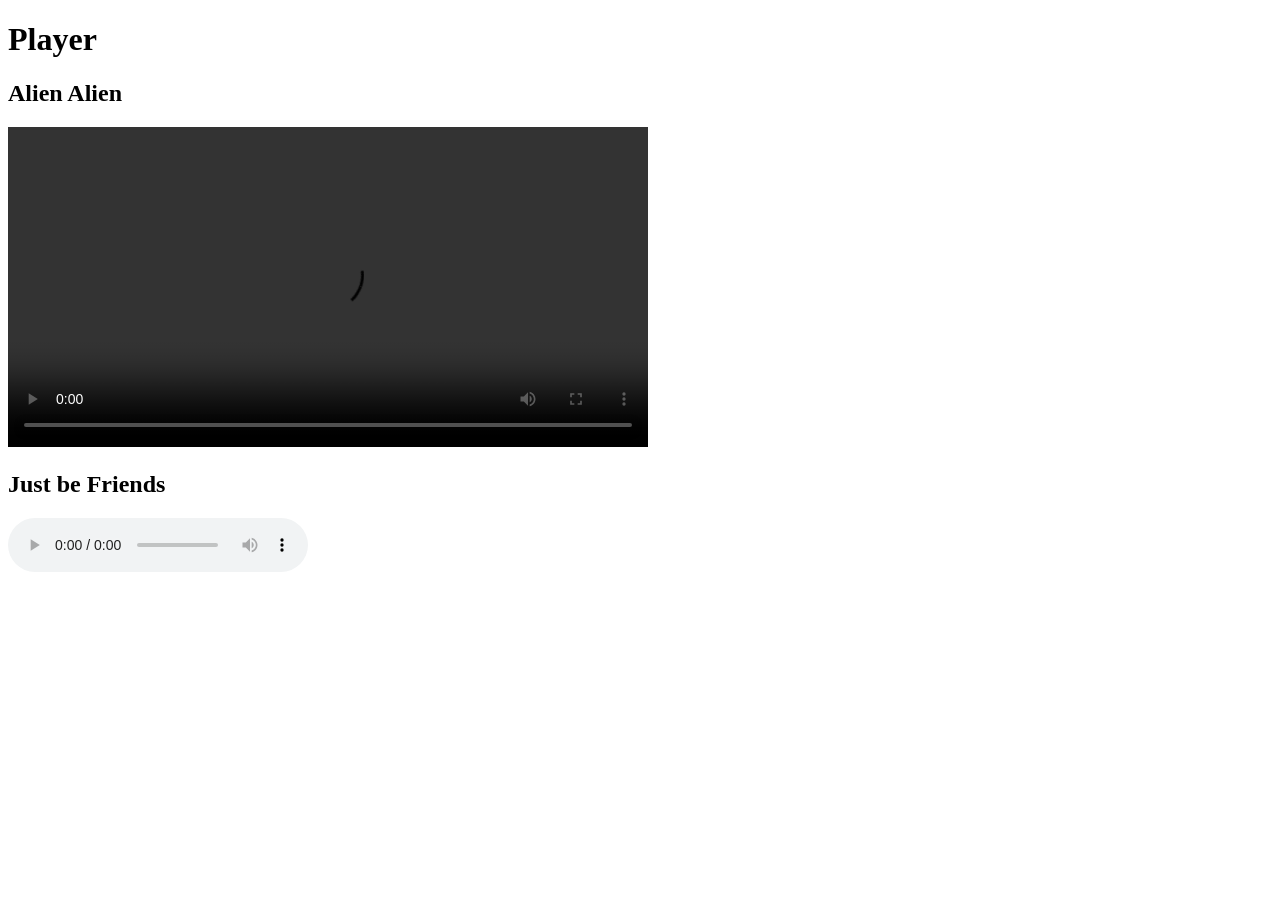
<file: Lesson_10/index.html>
<!DOCTYPE html>
<html lang="en">
<head>
    <meta charset="UTF-8" />
    <meta name="viewport" content="width=device-width, initial-scale=1.0" />
    <title>HTML Audio and Video Lab</title>
</head>
<body>
    <h1>Player</h1>
    <section>
        <h2>Alien Alien</h2>
        <video controls width="640">
            <source
                src="https://ia801600.us.archive.org/30/items/BiliBili-BV1SoZ2YYETQ_p1-QTEYY1Z1S1VB/BV1SoZ2YYETQ_p1.mp4"
                type="video/mp4" />
        </video>
    </section>
    <section>
        <h2>Just be Friends</h2>
        <audio controls loop
            src="https://lambda.vgmtreasurechest.com/soundtracks/hatsune-miku-project-diva-mega39-s-10th-anniversary-collection/tngudjmg/2-10.%20Just%20Be%20Friends.mp3">
        </audio>
    </section>
</body>
</html>
</file>
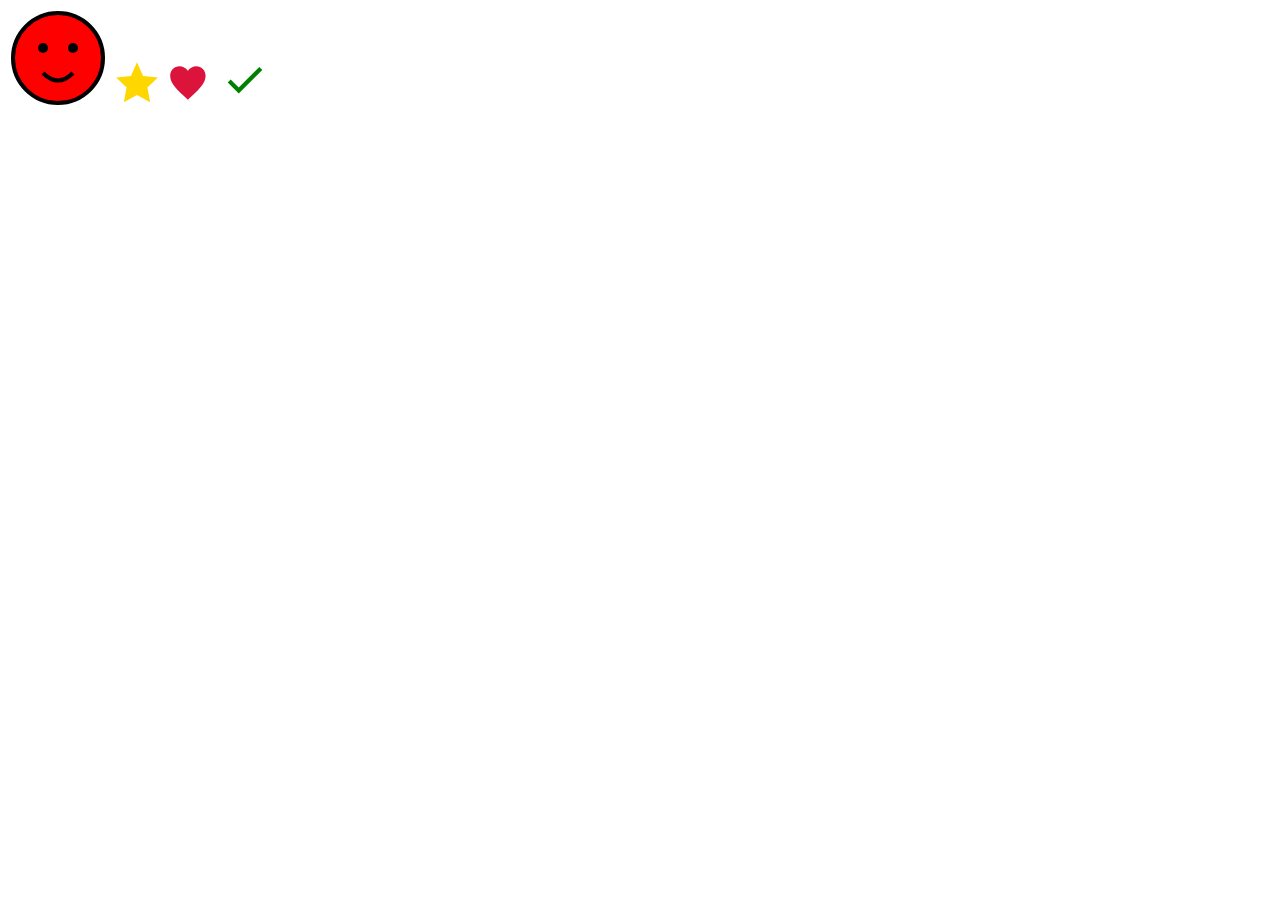
<file: Lesson_11/index.html>
<!--How to work with SVGs. Techniques for optimizing images.-->
<!DOCTYPE html>
<html lang="en">
<head>
    <meta charset="UTF-8">
    <meta name="viewport" content="width=device-width, initial-scale=1.0">
    <title>Lesson 11: Working with SVGs and Image Optimization</title>
</head>
<body>
<!--There are three tools to consider when using media, such as images, on your web pages: 
the size, the format, and the compression.

The size
When you are building a website, you'll often style images to display in a specific size. 
For example, you might have an image display at a 640x480 resolution. 
640 represents the width while 480 represents the height in pixels. 
When preparing your image you want to scale it to a 640x480 size to match that styling. 
If you serve an image that is 1920x1080 but you are styling it to be much smaller, 
you're requiring your users to download unnecessary data. 
A smaller resolution results in a smaller file size.

The format
Two of the most common file formats are PNG and JPG, 
but these are no longer the most ideal formats for serving images. 
Unless you need support for older browsers, you should consider using a more optimized format, 
like WEBP or AVIF.

The compression
Finally, you can run compression algorithms on your images. 
A compression algorithm is used to reduce the size for files or data. 
There are options like pngcrush to compress your images locally, or you can use online compression tools. 
However, it's worth noting that specific file formats, such as JPG, are not lossless. 

Lossless means that the original data can be perfectly reconstructed from the compressed data. 
If you try to compress a JPG image, it will result in a degraded quality. 
You should keep all these things in mind when selecting images for your web pages.
-->

<!--Types of Image Licenses-->

<!--Images are considered intellectual property, 
this means that they are protected by copyright regulations, most often belonging to the creator. 
By default, images are released as all rights reserved. 
The creator, or publisher sometimes, holds all copyright for the image.
This means that you cannot use them in your web page unless you do one of three things: 
obtain written permission from the copyright holder, 
purchase a license from the copyright holder, 
or incorporate the image in a way that falls under fair use.
That third point is a bit tricky. 
Fair use requires that your use of the image is both limited and transformative. 
Some examples of fair use would be to comment on or review the art or create a parody of the image.

Some images might be released under a permissive license, 
like a Creative Commons license, or the BSD license.
These images are available for use in your website, 
but you'll need to read the license to understand the rules you need to follow when using these images.
For example, you might be required to make your website open source, 
or you may not be permitted to modify the image in any way.

Finally, some images may be released to the public domain. 
An image under the public domain has no copyright attached to it 
and is free to be used without any restrictions. 
Images licensed specifically under the Creative Commons 0 license are considered public domain.

Most search engines will allow you to filter image results by a license. 
There are also sites like Pixabay and Unsplash, which offer free-to-use images.
-->

<!--Using SVGs-->

<!--Common image formats like PNG and JPG are classified as raster formats. 
This essentially means that they are pixel-based, with the data tracking the color value in each pixel.
A large downside of raster based images is that they do not upscale well. 
If you've ever tried to make a PNG larger, you may have seen that it becomes pixelated, or blurry.

An SVG is a different kind of image. 
SVG stands for a scalable vector graphic. 
A vector graphic tracks data based on paths and equations to plot points, lines, and curves. 
What this really means is that a vector graphic, like an SVG, can be scaled to any size without 
impacting the quality.

SVGs specifically have the added benefit of storing data in XML. 
This means you can use them directly in your code as raw HTML with the svg element. 
It also means you can programmatically change the color of the image.
So when would you want to use an SVG? 
A great use case is for icons. If you want to create custom bullet points, 
or add icons to your links to represent social media platforms, using SVGs is the best approach.
SVGs are also great for webpage logos, because they scale perfectly. 
They allow you to adapt your layout to any responsive design you need.
-->
<svg width="100" height="100" viewBox="0 0 100 100" xmlns="http://www.w3.org/2000/svg">
  <!--The svg element is the container for the whole drawing. 
  It sets up the space where all the shapes appear. 
  Everything you want to draw with SVG, such as circles, lines, or paths, goes inside the svg element.-->
  <circle cx="50" cy="50" r="45" stroke="black" stroke-width="4" fill="red" />
  <!--The circle element draws a circle shape.-->
  <circle cx="35" cy="40" r="5" fill="black" /><!--This circle represents the left eye.-->
  <circle cx="65" cy="40" r="5" fill="black" /><!--This circle represents the right eye.-->
  <path d="M35 65 Q50 80 65 65" stroke="black" stroke-width="4" fill="transparent" />
  <!--The path element is used to draw the smile. It creates a curved line for the mouth.-->
  <!--Each SVG element has attributes that control its appearance and position within the drawing area.-->
</svg>
<!--Here are some more examples of SVG icons:-->
  <!-- Star Icon -->
<svg width="50" height="50" viewBox="0 0 24 24" fill="gold" xmlns="http://www.w3.org/2000/svg">
  <path d="M12 2L14.9 8.6L22 9.3L17 14.1L18.3 21.2L12 17.8L5.7 21.2L7 14.1L2 9.3L9.1 8.6L12 2Z"/>
</svg>

<!-- Heart Icon -->
<svg width="50" height="50" viewBox="0 0 24 24" fill="crimson" xmlns="http://www.w3.org/2000/svg">
  <path d="M12 21.35L10.55 20.03C5.4 15.36 2 12.28 2 8.5C2 6 4 4 6.5 4C8 4 9.5 4.8 10.5 6.09C11.5 4.8 13 4 14.5 4C17 4 19 6 19 8.5C19 12.28 15.6 15.36 10.45 20.04L12 21.35Z"/>
</svg>

<!-- Checkmark Icon -->
<svg width="50" height="50" viewBox="0 0 24 24" fill="green" xmlns="http://www.w3.org/2000/svg">
  <path d="M20.29 5.71L9 17L3.71 11.71L5.12 10.29L9 14.17L18.88 4.29L20.29 5.71Z"/>
</svg>
<!--To change the color for any of the examples, update the value for the fill attribute to any named color 
like red, green, blue, yellow, etc.-->

<!--One of the most popular icon libraries - Font Awesome-->
</body>
</html>
</file>
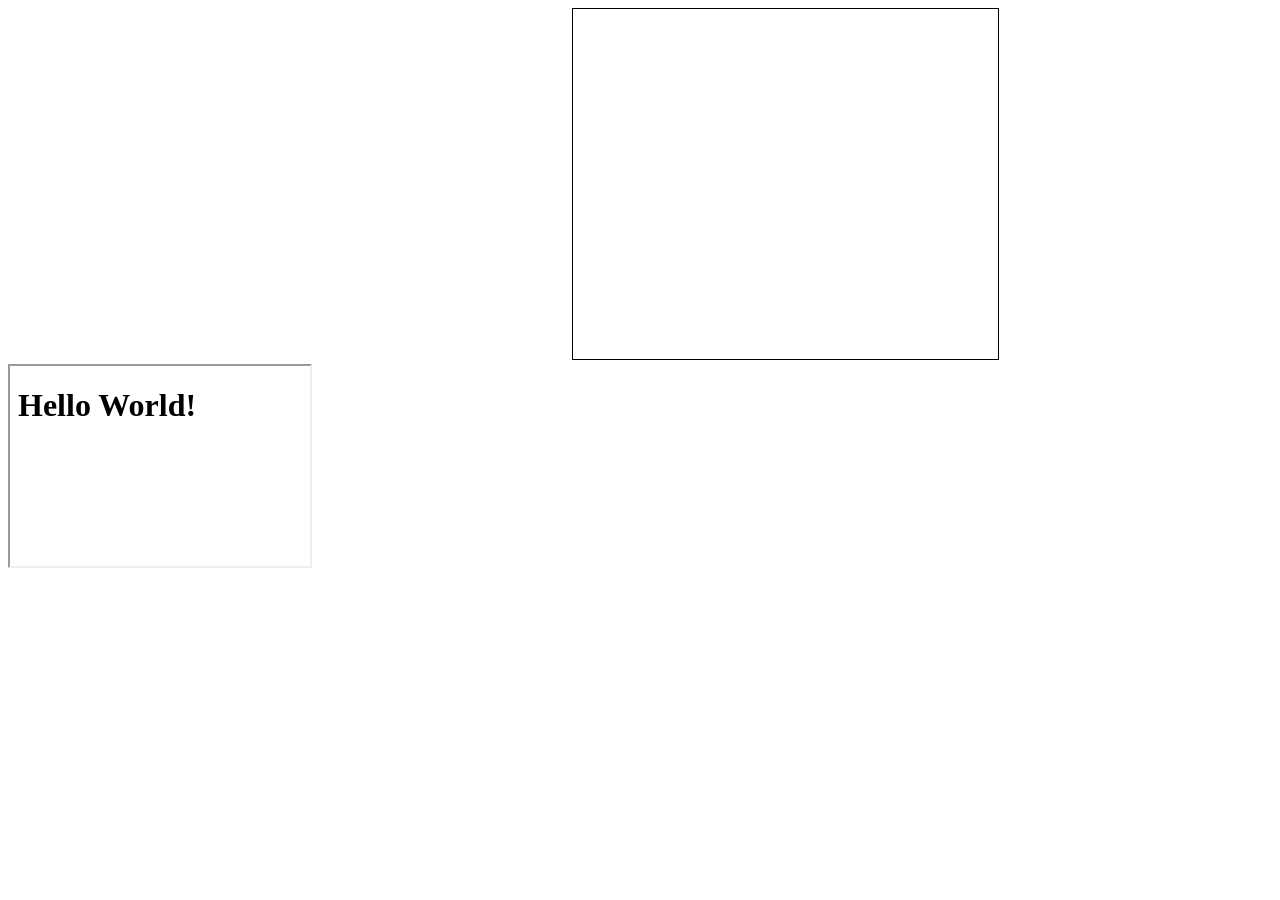
<file: Lesson_12/index.html>
<!DOCTYPE html>
<html lang="en">
<head>
    <meta charset="UTF-8">
    <meta name="viewport" content="width=device-width, initial-scale=1.0">
    <title>Lesson 12</title>
</head>
<body>
    <!--A replaced element is an element whose content is determined by an external resource rather 
    than by CSS itself. CSS, or cascading stylesheets, is used to add styles to a web page. 
    Common examples of replaced elements include the image, iframe, and video elements.
    With replaced elements, you can control the position, or layout of an element. 
    But your CSS cannot directly modify the content of that element. -->

    <!--A more robust example might be the iframe element, which embeds an external site on your web page.-->
    <iframe 
        width="560" 
        height="315" 
        src="https://www.youtube.com/embed/NocXEwsJGOQ?si=l30l4fY1N2mTW_j5" 
        title="Anamanaguchi - Miku ft. Hatsune Miku (Lyric Video)" 
        frameborder="0" 
        allow="accelerometer; autoplay; clipboard-write; encrypted-media; gyroscope; picture-in-picture; web-share" 
        referrerpolicy="strict-origin-when-cross-origin" 
        allowfullscreen
    ></iframe>
    <!--clipboard-write lets the iframe write data to the user’s clipboard.
    accelerometer lets the iframe use motion sensors so it can detect things like device tilting and rotation
    encrypted-media, gyroscope, web-share
    These three will allow the use of encrypted media extensions to protect the video, 
    let the iframe pop out into picture-in-picture mode when needed, 
    and allow sharing the iframe content through the device's native share dialogs.
    -->

    <!--referrerpolicy. It is the rule that determines how much detail you share when your page 
    connects to another page.strict-origin-when-cross-origin. This shares the full address on the same site, 
    only the site name on other sites, and nothing on insecure sites.
    allowfullscreen. As it implies, it allows the video to be viewed in full screen mode.-->

    <!--This element stands for inline frame. It's an inline element used to embed other HTML 
    content directly within the HTML page. That HTML content could be a video, map, another HTML element, 
    or even other web pages.
    The src attribute specifies the URL of the page you want to embed
    The width attribute specifies the width of the iframe. 
    The height attribute specifies the height of the iframe.
    The allowfullscreen attribute allows the user to display the iframe in full screen mode.
    It's also a good practice to specify a title attribute for the iframe, as it's important for accessibility.
    
    Note that the video can come from anywhere. 
    It doesn't have to come from video services like YouTube and Vimeo.
    -->

    <!--Other common examples of using the iframe element would be to embed maps onto the page. -->
    <iframe 
        width="425" 
        height="350" 
        src="https://www.openstreetmap.org/export/embed.html?bbox=139.68991756439212%2C35.65021742602287%2C139.71000194549563%2C35.68717381744844&amp;layer=mapnik" 
        style="border: 1px solid black"
    ></iframe>
    <br/>
    <!--The element itself is replaced with the external object: the site. 
    Your CSS can change the positioning of the embedded site, but you cannot modify the site's contents.-->
    

    <!--To dive a bit further, if the embedded site has an h1 element, your CSS would not be able to style that h1 element. 
    You cannot change the size, font color, and so on.-->
   
    <!--There are some other replaced elements, such as video, and embed. 
    And some elements behave as replaced elements under specific circumstances.
    Here's an example of an input element with the type attribute set to image

    <input type="image" alt="Descriptive text goes here" src="example-img-url">

    This type of input is considered to be a replaced element, 
    but other input types like text, or email are not replaced elements.
    -->

    <!--If you want to embed direct HTML within the iframe element 
    you have to use the srcdoc attribute instead of src-->
    <iframe 
        width="300" 
        height="200" 
        srcdoc="<!DOCTYPE html><html><body><h1>Hello World!</h1></body></html>"
    ></iframe>
</body>    
</html>
</file>
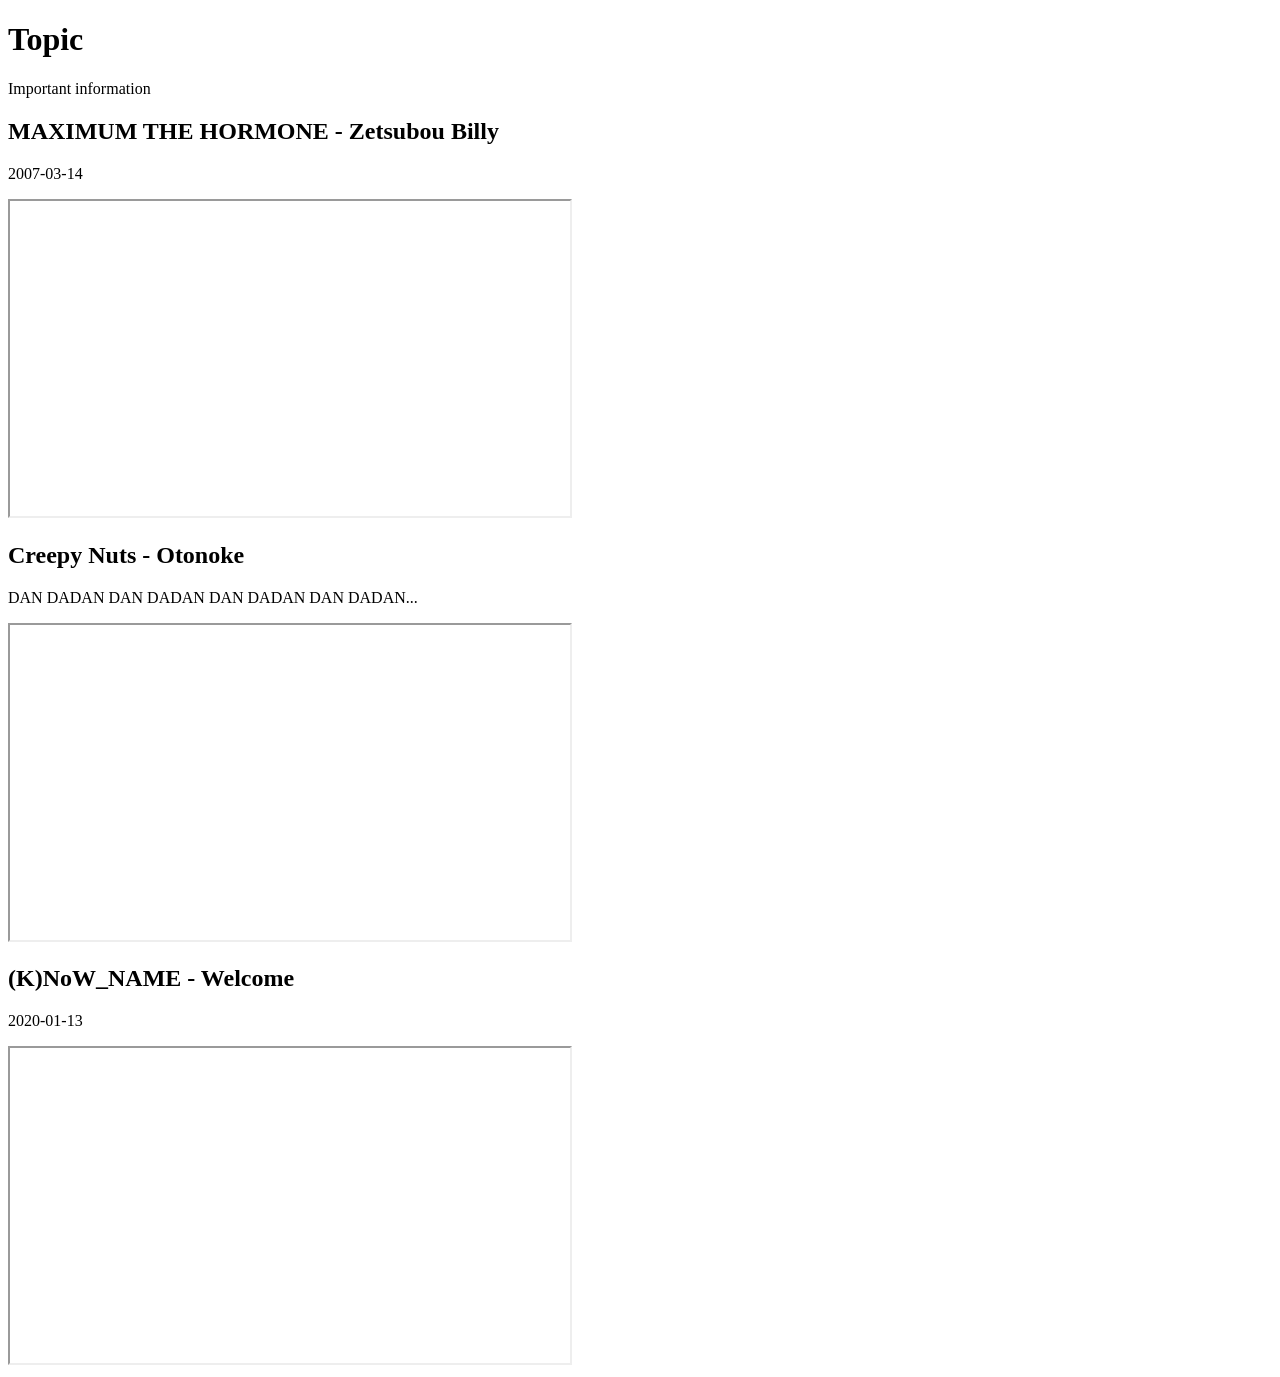
<file: Lesson_13/index.html>
<!DOCTYPE html>
<html lang="en">
<head>
    <meta charset="utf-8">
    <title>Video Compilation Page</title>
</head>
<body>
    <main>
        <h1>Topic</h1>
        <p>Important information</p>
        <section>
            <h2>MAXIMUM THE HORMONE - Zetsubou Billy</h2>
            <p>2007-03-14</p>
            <iframe 
            src="https://www.youtube.com/embed/60XZkQJxsp8?si=WKdekcWSJwwRYCtF" 
            title="Zetsubou Billy"        
            width="560" 
            height="315" 
            ></iframe>
        </section>
        <section>
            <h2>Creepy Nuts - Otonoke</h2>
            <p>DAN DADAN DAN DADAN DAN DADAN DAN DADAN...</p>
            <iframe 
            src="https://www.youtube.com/embed/tRwHpyOq4P4?si=T-MDCNxaBFKP4cn_" 
            title="Otonoke"        
            width="560" 
            height="315" 
            ></iframe>
        </section>
        <section>
            <h2>(K)NoW_NAME - Welcome</h2>
            <p>2020-01-13</p>
            <iframe 
            src="https://www.youtube.com/embed/BK0tDxrzUOc?si=KErLfpbZuSmZctXC" 
            title="Welcome"        
            width="560" 
            height="315" 
            ></iframe>
        </section>
    </main>
</body>
</html>
</file>
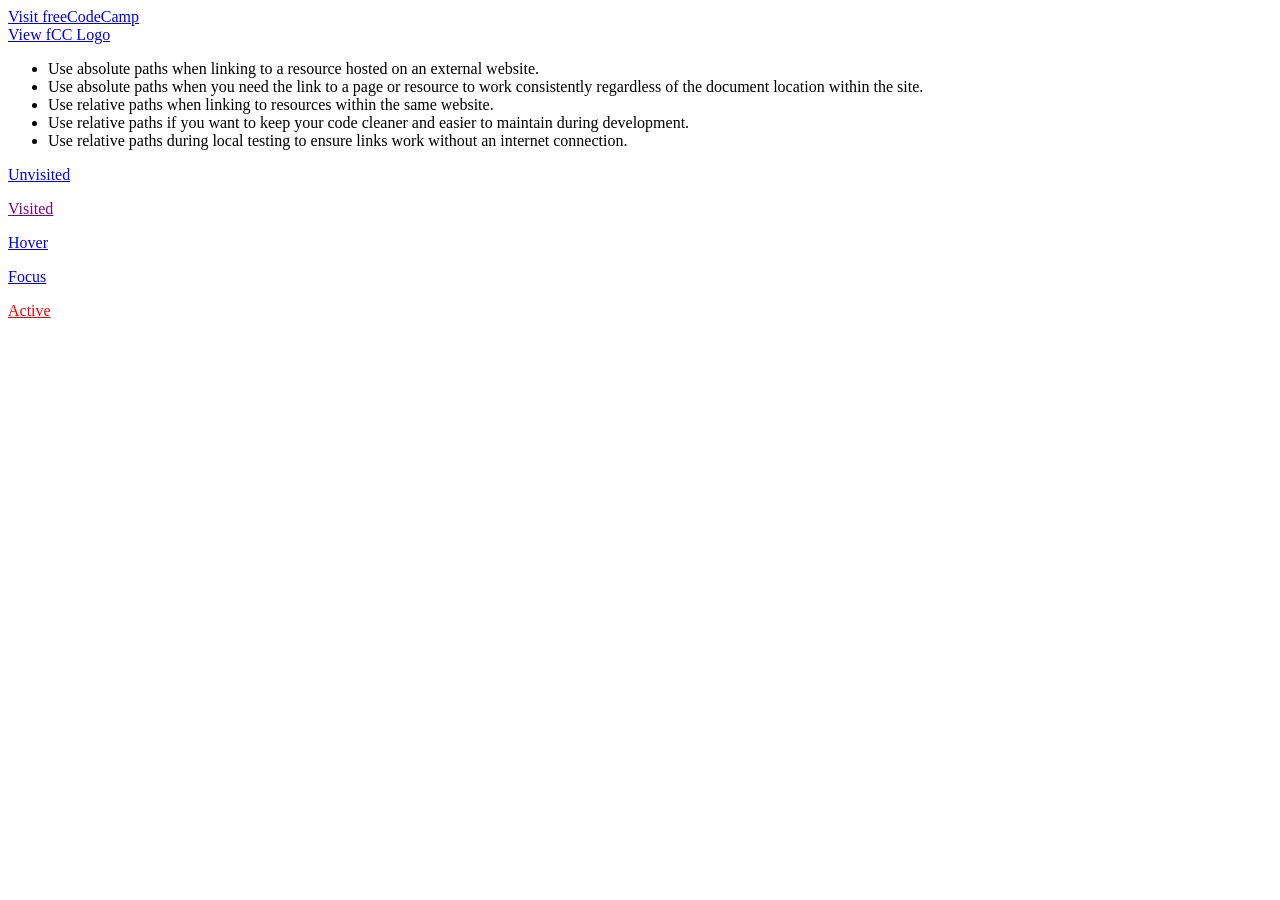
<file: Lesson_14/index.html>
<!DOCTYPE html>
<html lang="en">
<head>
    <meta charset="UTF-8">
    <meta name="viewport" content="width=device-width, initial-scale=1.0">
    <title>Working with Links</title>
    <link rel="stylesheet" href="styles.css">
</head>
<body>
    <a href="https://freecodecamp.org" target="_blank">Visit freeCodeCamp</a>
    <!-- target attribute tells the browser where to open the URL for the anchor element. 
     There are four important possible values for this attribute.

    _self - default value. opens the link in the current browsing context.

    _blank -  opens the link in a new browsing context.

    _parent - opens the link in the parent of the current context. 
    For example, if your website has an iframe, 
    a _parent value in that iframe would open in your website's tab/window, not in the embedded frame.
    
    _top - opens the link in the topmost browsing context. "the parent of the parent".
    This is similar to _parent, but the link will always open in the full browser tab/window, 
    even for nested embedded frames.

    _unfencedTop - opens the link in the topmost browsing context that is not fenced. 
    currently used for the experimental FencedFrame API.
    -->

    <br/>

    <!--What Is the Difference Between Absolute and Relative Paths?-->

    <!-- An absolute path is a complete link to a resource. It starts from the root directory, 
    includes every other directory, and finally the filename and extension. 
    The "root directory" refers to the top-level directory or folder in a hierarchy.
    An absolute path also includes the protocol - which could be http, https, 
    and file and the domain name if the resource is on the web.-->
    <a href="https://design-style-guide.freecodecamp.org/img/fcc_secondary_small.svg">
    View fCC Logo
    </a>
    <!--In this example, the protocol is https, the domain name is design-style-guide.freecodecamp.org, 
    and the filename is fcc_secondary_small.svg.-->

    <!--Now, what if the resource you want to link to using an absolute path is on your local machine? 
    Here's how to link to the about.html file with an absolute path:
    <p>
       Read more on the
       <a href="/Users/user/Desktop/fCC/script-code/absolute-vs-relative-paths/pages/about.html">
        About Page
       </a>
    </p>
    It looks like this because we are going into a folder called Users, 
    then into a folder called user, then into a folder called Desktop, 
    then into a folder called fCC, then into a folder called script-code, 
    then into a folder called absolute-vs-relative-paths, 
    then into a folder called pages to finally get the about.html file.

    Here's what the absolute URL looks like in the browser address bar:
    file:///Users/user/Desktop/fCC/script-code/absolute-vs-relative-paths/pages/about.html

    The URL includes the protocol, file://. 
    It also include the path, which looks like this: 
    /Users/user/Desktop/fCC/script-code/absolute-vs-relative-paths/pages/, 
    and represents the series of folders that lead to the file. 
    And finally, it also includes the about.html, which is the filename and the extension.
    -->

    <!--A relative path specifies the location of a file relative to the directory of the current file.
    It does not include the protocol or the domain name, 
    making it shorter and more flexible for internal links within the same website.
    
    <p>
        Read more on the
        <a href="about.html">About Page</a>
    </p>
    So imagine you are on the contact.html page, and because the about.html page is in the same place, you simply get the filename. 
    This is an example of using a relative file path.

    короче говоря, относительный путь зависит от текущего местоположения файла,
    тогда как абсолютный путь всегда указывает на одно и то же место независимо от текущего местоположения файла.
    -->
    <ul>
        <li>Use absolute paths when linking to a resource hosted on an external website.</li>
        <li>Use absolute paths when you need the link to a page or resource to work consistently regardless of the document location within the site.</li>
        <li>Use relative paths when linking to resources within the same website.</li> 
        <li>Use relative paths if you want to keep your code cleaner and easier to maintain during development.</li> 
        <li> Use relative paths during local testing to ensure links work without an internet connection.</li>
    </ul>

    <!--file paths-->
    <!--There are three key syntaxes to know. 
    First is the slash, which can be a backslash (\) or forward slash (/) depending on your operating system. 
    The second is the single dot (.). 
    And finally, we have the double dot (..).
    
    The slash is known as the "path separator". 
    It is used to indicate a break in the text between folder or file names. 
    This is how your computer knows that naomis-files/ points to a directory of that same name, 
    while naomis/files/ points to a files directory in the naomis directory.

    A single dot points to the current directory, and two dots point to the parent directory. 
    For example, if you are in the /home/user/documents/ directory, 
    ./notes.txt would refer to the notes.txt file in the documents directory, 
    while ../pictures/image.jpg would refer to the image.jpg file in the pictures directory, 
    which is one level up from documents.-->


    <!--Link States-->
    <!--Links can have different states based on user interaction.-->
    <!--The unvisited state is the default state of a link that has not been clicked on yet.-->
        <p>
            <a href="#" style="color: blue;">Unvisited</a>
        </p>
        <!--The visited state indicates that the user has already clicked on the link.-->
        <p>
            <a href="#" style="color: purple;">Visited</a>
        </p>
        <!--The hover state occurs when the user places their cursor over the link without clicking it.-->
        <p>
            <a id="hover" href="#">Hover</a>
        </p>
        <!--The focus state occurs when the link is selected, typically through keyboard navigation(Tab).-->
        <p>
            <a id="focus" href="#">Focus</a>
        </p>
        <!--Active state applies to links that are being activated by the user. 
        This typically means clicking on the link with the primary mouse button by left clicking, 
        in most cases.-->
        <p>
            <a href="#" style="color: red;">Active</a>
        </p>

        <!--When you use these states to style your links, there is a specific order you need to write your CSS in: 
        link, visited, hover, focus, then active.-->
</body>
    </html>
</file>
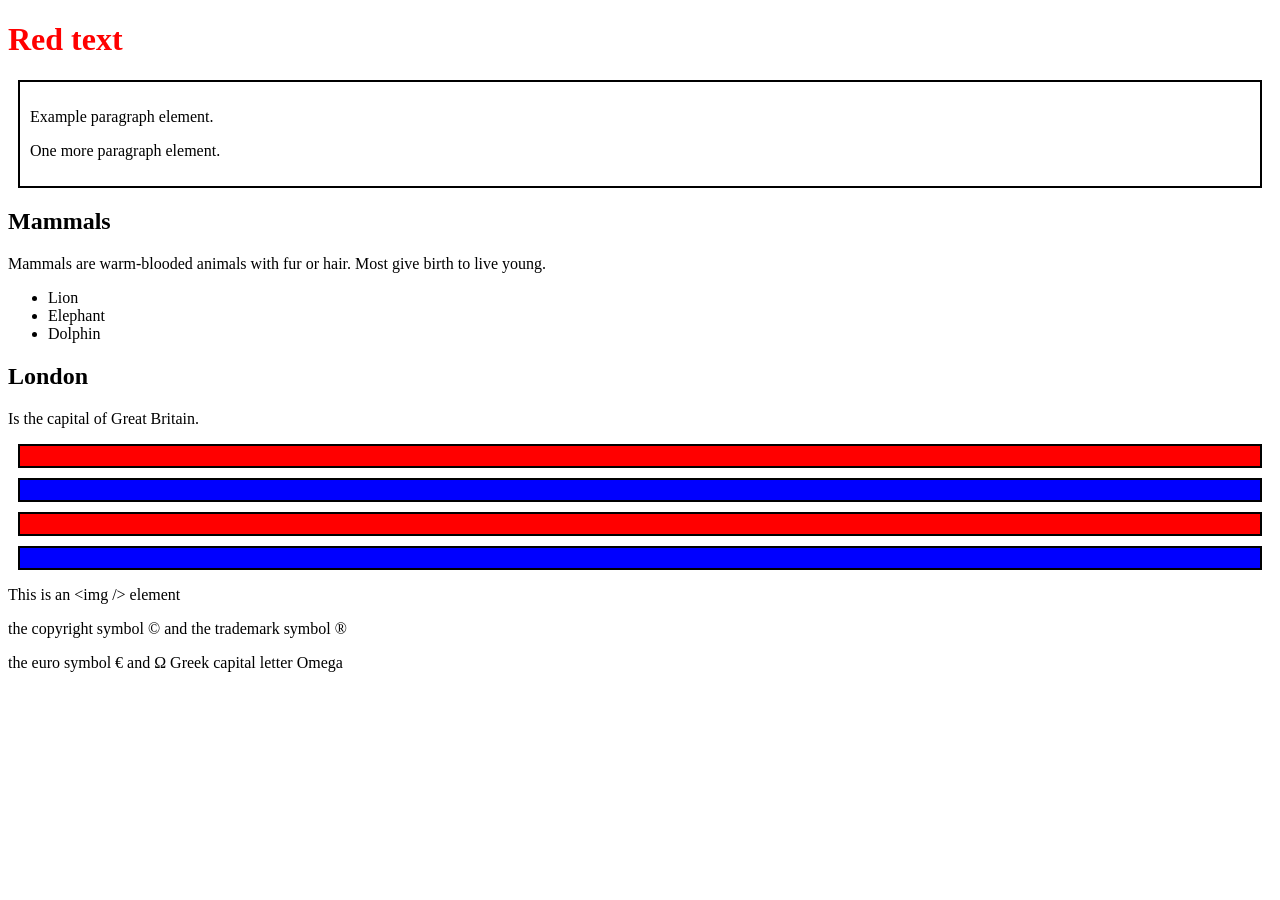
<file: Lesson_7/index.html>
<!DOCTYPE html>
<html lang="en">
<head>
    <meta charset="UTF-8">
    <title>Lesson 7</title>
    <link rel="stylesheet" href="styles.css">
</head>
<body>
    <!--The script element is used to embed executable code. 
    Most developers will use this to execute JavaScript code. 
    JavaScript is used to add interactivity to your web pages. 
    Common examples of using JavaScript include interactive games, image sliders, and dynamic forms 
    that validate user input in real-time.-->
    <script>
        alert("Welcome to freeCodeCamp");
    </script>
    <!--While you can technically write all of your JavaScript code inside the script tags, 
    it is considered best practice to link to an external JavaScript file instead. 
    Here is an example of using the script element to link to an external JavaScript file
    <script src="script.js"></script>
    The src attribute is used here to specify the location for that external JavaScript file. 
    src stands for "source". 
    The reason why it is not encouraged to place all of your JavaScript inside the HTML document 
    is because of separation of concerns.
    Separation of concerns is a design principle where you separate your programs into distinct sections 
    and have each section address a separate concern. 
    In this case, we want to separate our JavaScript code from our HTML code.
    -->
    <main>
        <!--You can reference the id name of title within your JavaScript or CSS. 
        Here's a CSS example referencing the id of title to change the text color to red.-->
        <h1 id="title">Red text</h1>
         <!-- The div element is used as a container to group other elements. 
         You will mainly use the div element when you want to group HTML elements 
         that will share a set of CSS styles.-->
        <div class="box"> <!--The class attribute is used to specify one or more class names for an HTML element. 
            The class name can be used by CSS and JavaScript to select and access specific elements.
            In contrast to the id attribute, the class attribute value does not need to be unique and can 
            contain spaces.-->
            <p>Example paragraph element.</p>
            <p>One more paragraph element.</p>
        </div>
        <!--Even though the div element is commonly used in real world codebases, 
        you should be careful not to overuse it. There are times when another element would be more appropriate.-->
        <section>
            <h2>Mammals</h2>
            <p>Mammals are warm-blooded animals with fur or hair. Most give birth to live young.</p>
            <ul>
                <li>Lion</li>
                <li>Elephant</li>
                <li>Dolphin</li>
            </ul>
        </section>
        <!--The section element has semantic meaning over the div element which is not semantic. 
        Semantics are the meaning of words or phrases in a language. 
        In HTML, which is a language, elements have their own semantic meaning too. 
        So, this means if you use a section element, the browser will pick up its semantic meaning and 
        understand to treat this as a section - on desktops, mobiles, you name it.-->
        <section>
            <h2>London</h2>
            <p>Is the capital of Great Britain.</p>
        </section>
        <!--If you wanted to add multiple class names to an element, you can do so by separating the names by a space.-->
        <div class="box red-box"></div>
        <div class="box blue-box"></div>
        <div class="box red-box"></div>
        <div class="box blue-box"></div>
        <!--Classes are best used when you want to apply a set of styles to many elements. 
        If you want to target a specific element, it is best to use id because those values need to be unique.-->
        <!--When the HTML parser sees the less than (<) symbol followed by an HTML tag name, 
        it interprets that as an HTML element. To fix this issue, you can use HTML entities.-->
        <p>This is an &lt;img /&gt; element</p>
        <!--These types of character references are known as named character references. 
        Named references start with an ampersand sign (&) and end with a semicolon (;). 
        By using a named character reference, the HTML parser will not confuse this with an actual HTML element.-->
        <p>the copyright symbol &#169; and the trademark symbol &#174;</p>
        <!--Another type of character reference would be the decimal numeric reference. 
        This character reference starts with an ampersand sign and hash symbol (#), 
        followed by one or more decimal digits, followed by a semicolon.-->
        <p>the euro symbol &#x20AC; and &#x03A9; Greek capital letter Omega</p>
        <!--The last type of character reference is the hexadecimal numeric reference. 
        This character reference starts with an ampersand sign and hash symbol, and the letter x -->
    </main>
</body>    
</html>
</file>
<file: Lesson_14/styles.css>
#hover:hover {
    color: black;
}

#focus:focus {
    color: green;
}
</file>
<file: Lesson_7/styles.css>
#title {
    color: red;
}
/* The # symbol is used to reference an id name in CSS.
The hash symbol (#) in front of title, tells the computer you want to target an id with that value. 
id names should not be used more than once, and they should always be unique. */
.box {
    border: 2px solid black;
    padding: 10px;
    margin: 10px;
}
/* In contrast to the id attribute, the class attribute value does not need to be unique and can contain spaces.
Classes are used to group elements together that share the same styles.*/
.red-box {
  background-color: red;
}

.blue-box {
  background-color: blue;
}
</file>
